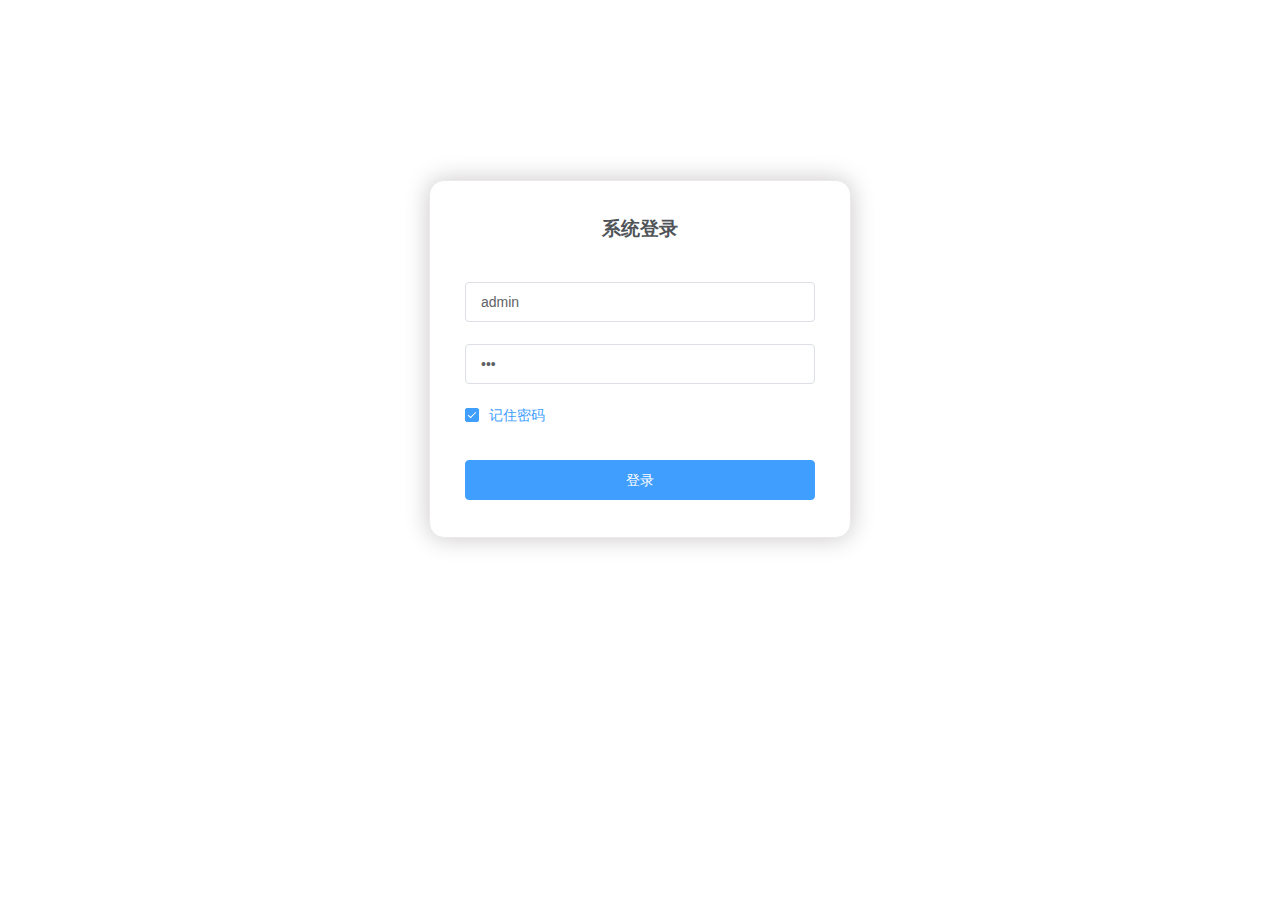
<file: src/main/resources/static/index.html>
<!DOCTYPE html><html><head><meta charset=utf-8><meta name=viewport content="width=device-width,initial-scale=1"><title>长河网信媒体业务运营平台</title><link href=./static/css/app.3814e6b07fef4ba88e1c4be0e7d22b97.css rel=stylesheet></head><body><div id=app></div><script type=text/javascript src=./static/js/manifest.8c5d36816b3a5083f2f2.js></script><script type=text/javascript src=./static/js/vendor.8807561a208064587eba.js></script><script type=text/javascript src=./static/js/app.d5902e85bc7aa2cedfd0.js></script></body></html>
</file>
